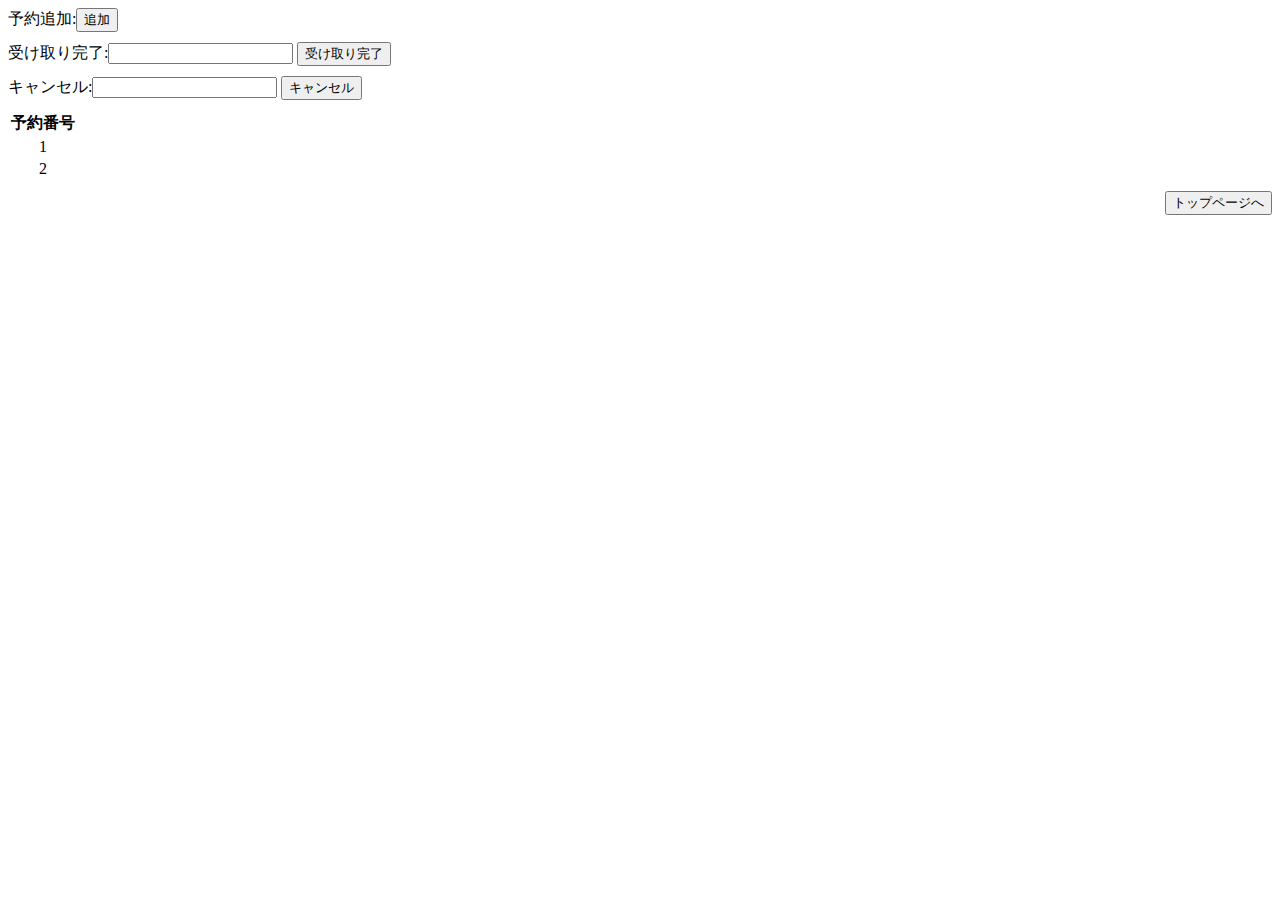
<file: src/main/webapp/WEB-INF/view/input/input.html>
<!DOCTYPE html>
<html lang="ja">
<head>
    <meta charset="UTF-8">
    <meta name="viewport" content="width=device-width, initial-scale=1.0">
    <title>順番待ち確認システム</title>
</head>
<body>
    <div style="margin-bottom: 10px;">
        予約追加:<input type="button" value="追加">

    </div>
    <div style="margin-bottom: 10px;">
        <form>
            受け取り完了:<input type="text">
            <input type="button" value="受け取り完了">    
        </form>
    </div>
    <div style="margin-bottom: 10px;">
        <form>
            キャンセル:<input type="text">
            <input type="button" value="キャンセル">    
        </form>
    </div>
    <div style="margin-bottom: 10px;">
        <table style="text-align: center;">
            <!-- <caption>順番待ちリスト</caption> -->
            <thead>
                <tr><th>予約番号</th></tr>
            </thead>
            <tbody>
             <tr><td>1</td></tr>
             <tr><td>2</td></tr>
            </tbody>
        </table>
    </div>

    <a href="./index.html" style="float:right"><input type="button" value="トップページへ"></a>
</body>
</html>
</file>
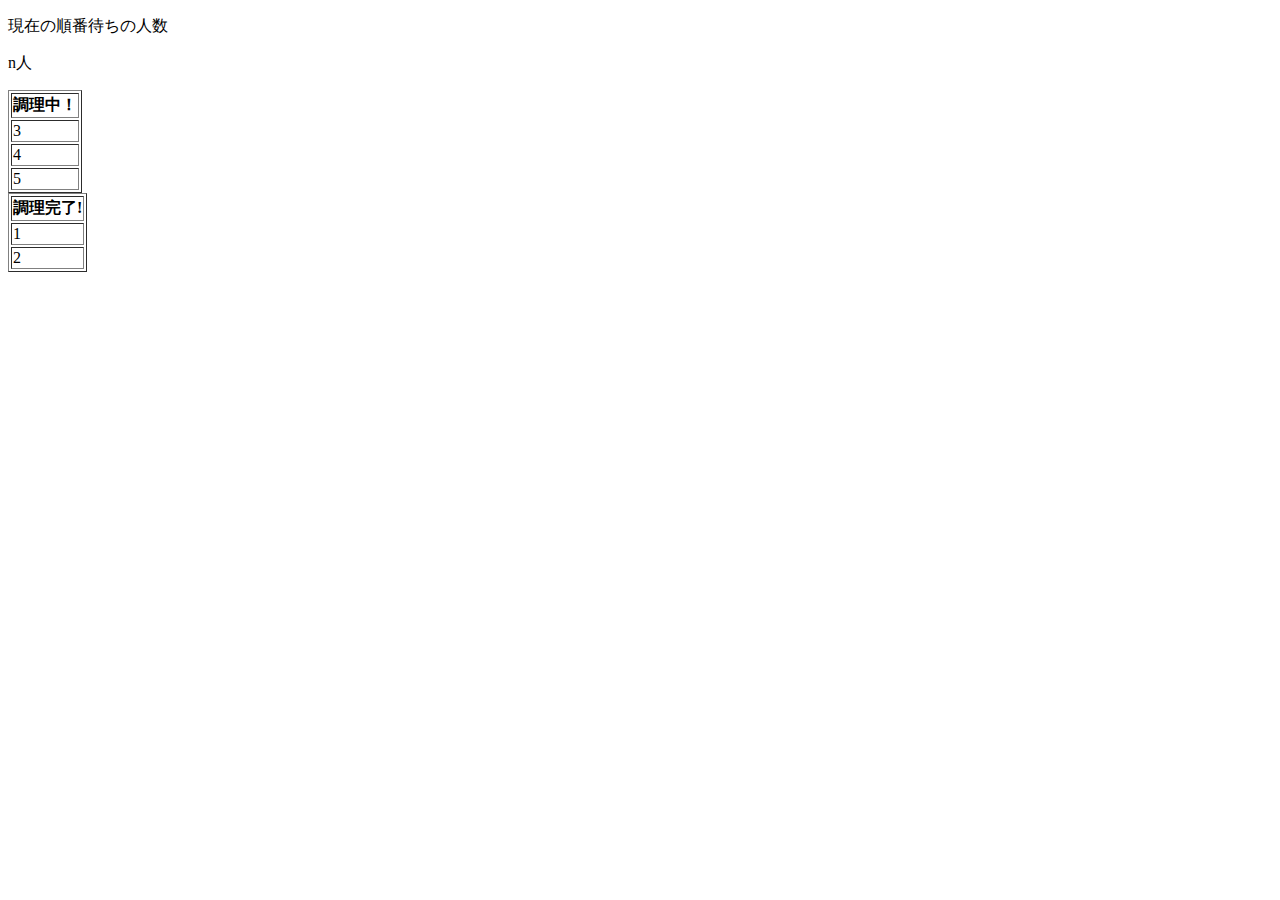
<file: src/main/webapp/WEB-INF/view/output/output.html>
<!DOCTYPE html>
<html lang="ja">
<head>
    <meta charset="UTF-8">
    <meta name="viewport" content="width=device-width, initial-scale=1.0">
    <title>順番待ち確認システム</title>
</head>
<body>
    <p>現在の順番待ちの人数</p>
    <p>n人</p>

    <table border="1">
        <!-- <caption>順番待ちリスト</caption> -->
        <thead>
            <tr><th>調理中！</th></tr>
        </thead>
        <tbody>
            <tr><td>3</td></tr>
            <tr><td>4</td></tr>
            <tr><td>5</td></tr>
        </tbody>
    </table>

    <table border="1">
        <!-- <caption>調理完了リスト</caption> -->
        <thead>
            <tr><th>調理完了!</th></tr>
        </thead>
        <tbody>
            <tr><td>1</td></tr>
            <tr><td>2</td></tr>
        </tbody>
    </table>
</body>
</html>
</file>
